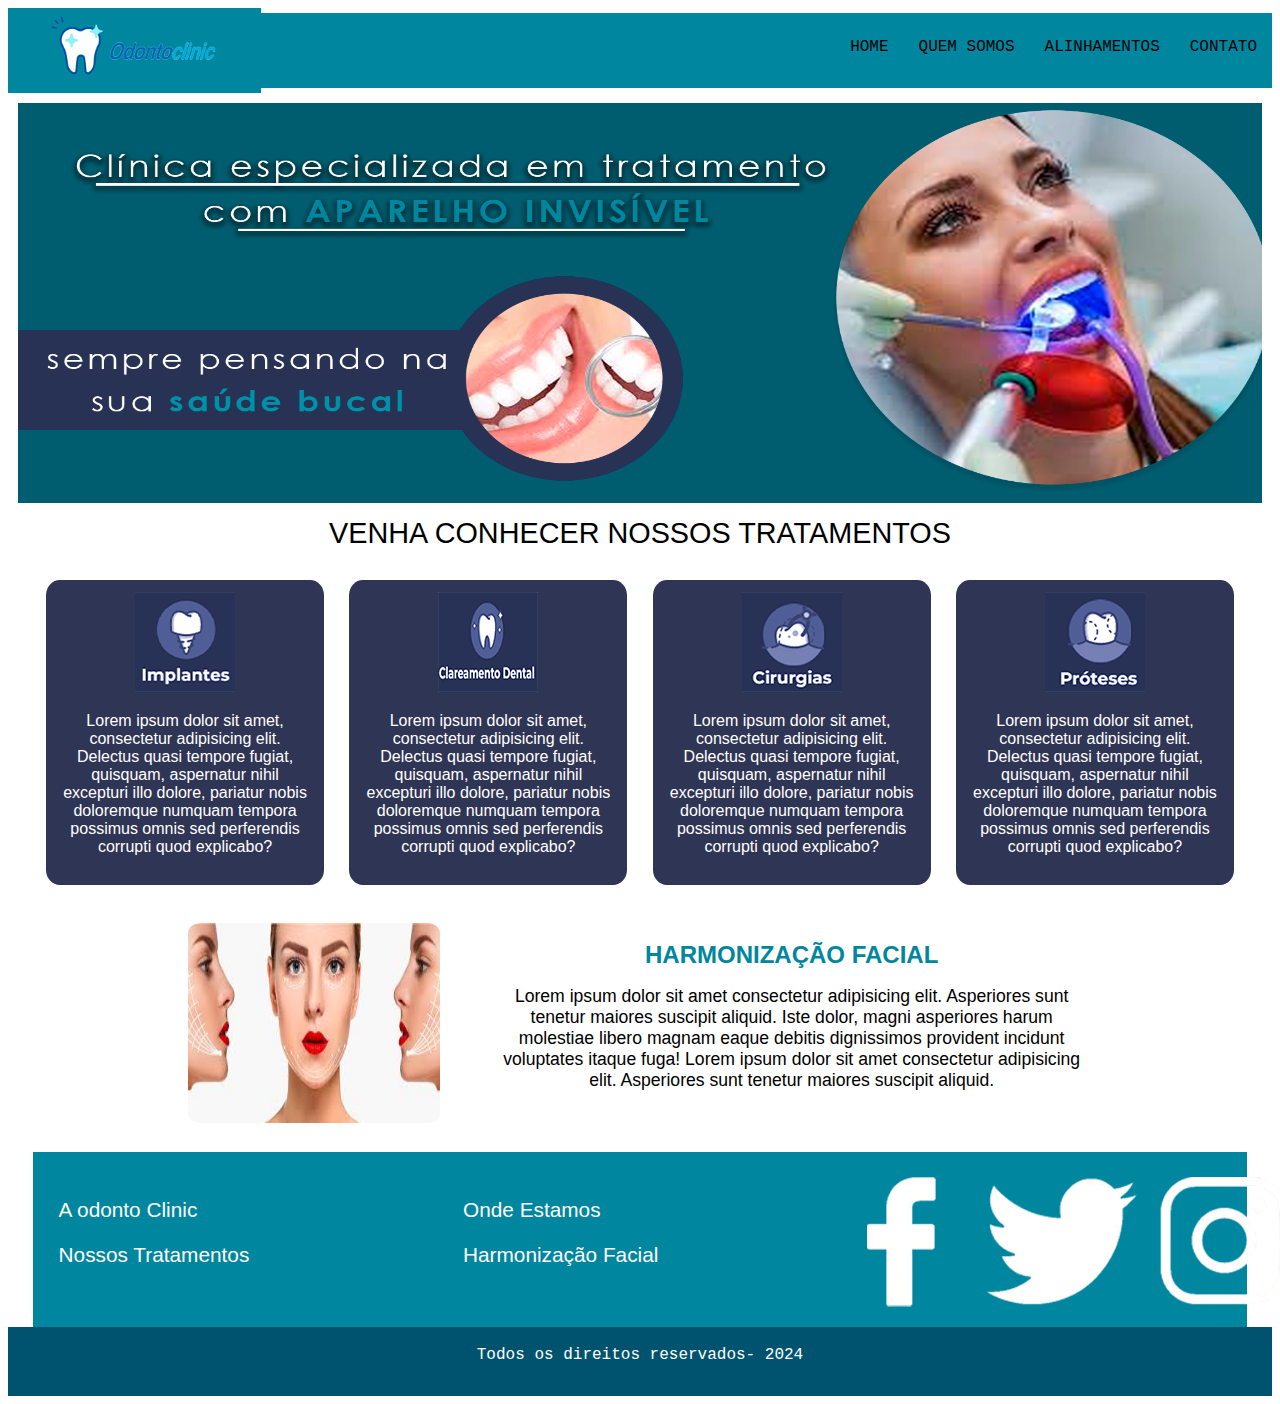
<file: index.html>
<!DOCTYPE html>
<html lang="en">
<head>
    <meta charset="UTF-8">
    <meta name="viewport" content="width=device-width, initial-scale=1.0">
    <title>odonto</title>
    <link rel="icon" href="imagens/favicon.ico" >

   <link type="text/css" rel="stylesheet" href="css/style.css">
</head>

<body>

          
    <div class="wrapper">

        <div class="boxLogo">
            <img src="imagens/logo.png" class="tamanhoLogo" >
        </div>  

        <div class="boxBotoes">
            <nav>
                <ul>
                    <li> <a href="index.html" >HOME </a> </li>   
                    <li> <a href="quemsomos.html" >QUEM SOMOS </a>  </li>   
                    <li> <a href="alinhamentos.html" >ALINHAMENTOS</a>  </li>   
                    <li> <a href="contato.html" >CONTATO</a>  </li>  
                 </ul>    
            </nav>
        </div>  

        <div class="boxBanner">
            <img src="imagens/banner.png" class="tamanhoBanner">
        </div>  
        
        <div class="boxConheca">
            VENHA CONHECER NOSSOS TRATAMENTOS
        </div>   
        
        
        <div class="boxTratamentos">
            <img src="imagens/IMPLANTE.png" alt="IMPLANTES">
            <P>
                Lorem ipsum dolor sit amet, consectetur adipisicing elit. Delectus quasi tempore fugiat, quisquam, aspernatur nihil excepturi illo dolore, pariatur nobis doloremque numquam tempora possimus omnis sed perferendis corrupti quod explicabo?
            </P>
        </div>   

        <div class="boxTratamentos">
            <img src="imagens/CLAREAMENTO.png" alt="CLAREAMENTO">
            <P>
                Lorem ipsum dolor sit amet, consectetur adipisicing elit. Delectus quasi tempore fugiat, quisquam, aspernatur nihil excepturi illo dolore, pariatur nobis doloremque numquam tempora possimus omnis sed perferendis corrupti quod explicabo?
            </P>
        </div>  

        <div class="boxTratamentos">
            <img src="imagens/CIRURGIAS.png" alt="CIRURGIAS">
            <P>
                Lorem ipsum dolor sit amet, consectetur adipisicing elit. Delectus quasi tempore fugiat, quisquam, aspernatur nihil excepturi illo dolore, pariatur nobis doloremque numquam tempora possimus omnis sed perferendis corrupti quod explicabo?
            </P>
        </div>  

        <div class="boxTratamentos">
            <img src="imagens/PROTESES.png" alt="PROTESES">
             <P>
                Lorem ipsum dolor sit amet, consectetur adipisicing elit. Delectus quasi tempore fugiat, quisquam, aspernatur nihil excepturi illo dolore, pariatur nobis doloremque numquam tempora possimus omnis sed perferendis corrupti quod explicabo?
            </P>
        </div>  

        <div class="boxDireita">
            <img src="imagens/harmonizaçao.jfif" alt="harmonizaçao facial" class="tamanhoImagens">
        </div>  

        <div class="boxTexto">
            <h1>
                HARMONIZAÇÃO FACIAL
            </h1>
            <p class="p1">
                Lorem ipsum dolor sit amet consectetur adipisicing elit. Asperiores sunt tenetur maiores suscipit aliquid. Iste dolor, magni asperiores harum molestiae libero magnam eaque debitis dignissimos provident incidunt voluptates itaque fuga! Lorem ipsum dolor sit amet consectetur adipisicing elit. Asperiores sunt tenetur maiores suscipit aliquid. 
            </p>
        </div>  

        <div class="boxInfo">
            <p> A odonto Clinic </p>
            <p> Nossos Tratamentos</p>
        </div>  

        <div class="boxInfo">
            <p> Onde Estamos </p>
            <p> Harmonização  Facial </p>
        </div> 

        <div class="boxInfo">
            <img src="imagens/redes.png" class="tamanhoredes">
        </div>
        

        <div class="boxRodape">
            Todos os direitos reservados- 2024
        </div>   


    </div> 
    
    
    
</body>
</html>
</file>
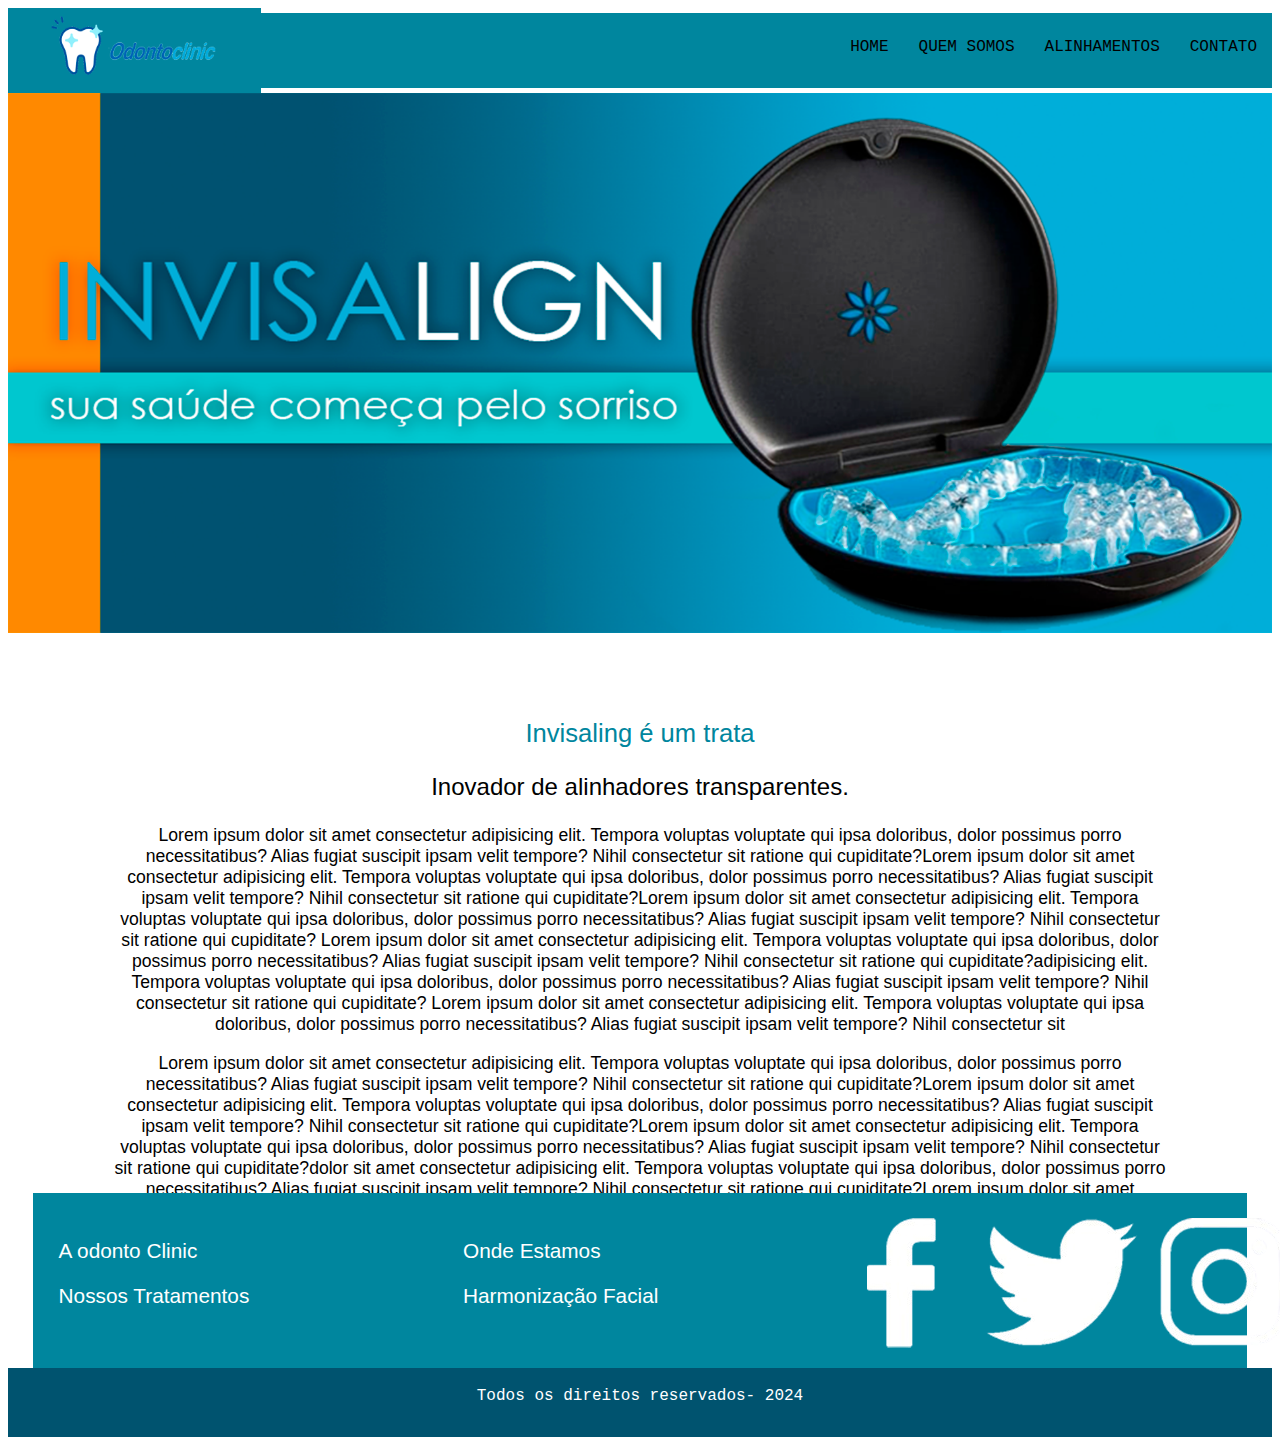
<file: alinhamentos.html>
<!DOCTYPE html>
<html lang="en">
<head>
    <meta charset="UTF-8">
    <meta name="viewport" content="width=device-width, initial-scale=1.0">
    <title>odonto</title>
    <link rel="icon" href="imagens/favicon.ico" >

   <link type="text/css" rel="stylesheet" href="css/style.css">
</head>

<body>

          
    <div class="wrapper">

        <div class="boxLogo">
            <img src="imagens/logo.png" class="tamanhoLogo" >
        </div>  

        <div class="boxBotoes">
            <nav>
                <ul>
                    <li> <a href="index.html" >HOME </a> </li>   
                    <li> <a href="quemsomos.html" >QUEM SOMOS </a>  </li>   
                    <li> <a href="alinhamentos.html" >ALINHAMENTOS</a>  </li>   
                    <li> <a href="contato.html" >CONTATO</a>  </li>  
                 </ul>    
            </nav>
        </div>  
        <div class="boxImg">
            <img src="imagens/invisa.png" class="tamImagem2">
        </div>  

        <div class="box3" class="textArea2">
            <p class="p3">Invisaling é um trata </p> 
            <p class="p4">Inovador de alinhadores transparentes.</p> 
         <p class="p2"> Lorem ipsum dolor sit amet consectetur adipisicing elit. Tempora voluptas voluptate qui ipsa doloribus, dolor possimus porro necessitatibus? Alias fugiat suscipit ipsam velit tempore? Nihil consectetur sit ratione qui cupiditate?Lorem ipsum dolor sit amet consectetur adipisicing elit. Tempora voluptas voluptate qui ipsa doloribus, dolor possimus porro necessitatibus? Alias fugiat suscipit ipsam velit tempore? Nihil consectetur sit ratione qui cupiditate?Lorem ipsum dolor sit amet consectetur adipisicing elit. Tempora voluptas voluptate qui ipsa doloribus, dolor possimus porro necessitatibus? Alias fugiat suscipit ipsam velit tempore? Nihil consectetur sit ratione qui cupiditate?
            Lorem ipsum dolor sit amet consectetur adipisicing elit. Tempora voluptas voluptate qui ipsa doloribus, dolor possimus porro necessitatibus? Alias fugiat suscipit ipsam velit tempore? Nihil consectetur sit ratione qui cupiditate?adipisicing elit. Tempora voluptas voluptate qui ipsa doloribus, dolor possimus porro necessitatibus? Alias fugiat suscipit ipsam velit tempore? Nihil consectetur sit ratione qui cupiditate?
            Lorem ipsum dolor sit amet consectetur adipisicing elit. Tempora voluptas voluptate qui ipsa doloribus, dolor possimus porro necessitatibus? Alias fugiat suscipit ipsam velit tempore? Nihil consectetur sit 
            </p>
            <p class="p2">
            Lorem ipsum dolor sit amet consectetur adipisicing elit. Tempora voluptas voluptate qui ipsa doloribus, dolor possimus porro necessitatibus? Alias fugiat suscipit ipsam velit tempore? Nihil consectetur sit ratione qui cupiditate?Lorem ipsum dolor sit amet consectetur adipisicing elit. Tempora voluptas voluptate qui ipsa doloribus, dolor possimus porro necessitatibus? Alias fugiat suscipit ipsam velit tempore? Nihil consectetur sit ratione qui cupiditate?Lorem ipsum dolor sit amet consectetur adipisicing elit. Tempora voluptas voluptate qui ipsa doloribus, dolor possimus porro necessitatibus? Alias fugiat suscipit ipsam velit tempore? Nihil consectetur sit ratione qui cupiditate?dolor sit amet consectetur adipisicing elit. Tempora voluptas voluptate qui ipsa doloribus, dolor possimus porro necessitatibus? Alias fugiat suscipit ipsam velit tempore? Nihil consectetur sit ratione qui cupiditate?Lorem ipsum dolor sit amet consectetur adipisicing elit. Tempora voluptas voluptate qui ipsa doloribus, dolor possimus porro necessitatibus? Alias fugiat suscipit ipsam velit tempore? Nihil consectetur sit ratione qui cupiditate?
            </p>
        </div>  

    
        <div class="boxInfo">
            <p> A odonto Clinic </p>
            <p> Nossos Tratamentos</p>
        </div>  

        <div class="boxInfo">
            <p> Onde Estamos </p>
            <p> Harmonização  Facial </p>
        </div> 
        
        <div class="boxInfo">
            <img src="imagens/redes.png" class="tamanhoredes">
        </div>
        

        <div class="boxRodape">
            Todos os direitos reservados- 2024
        </div>   


    </div> 
    
    
    
</body>
</html>
</file>
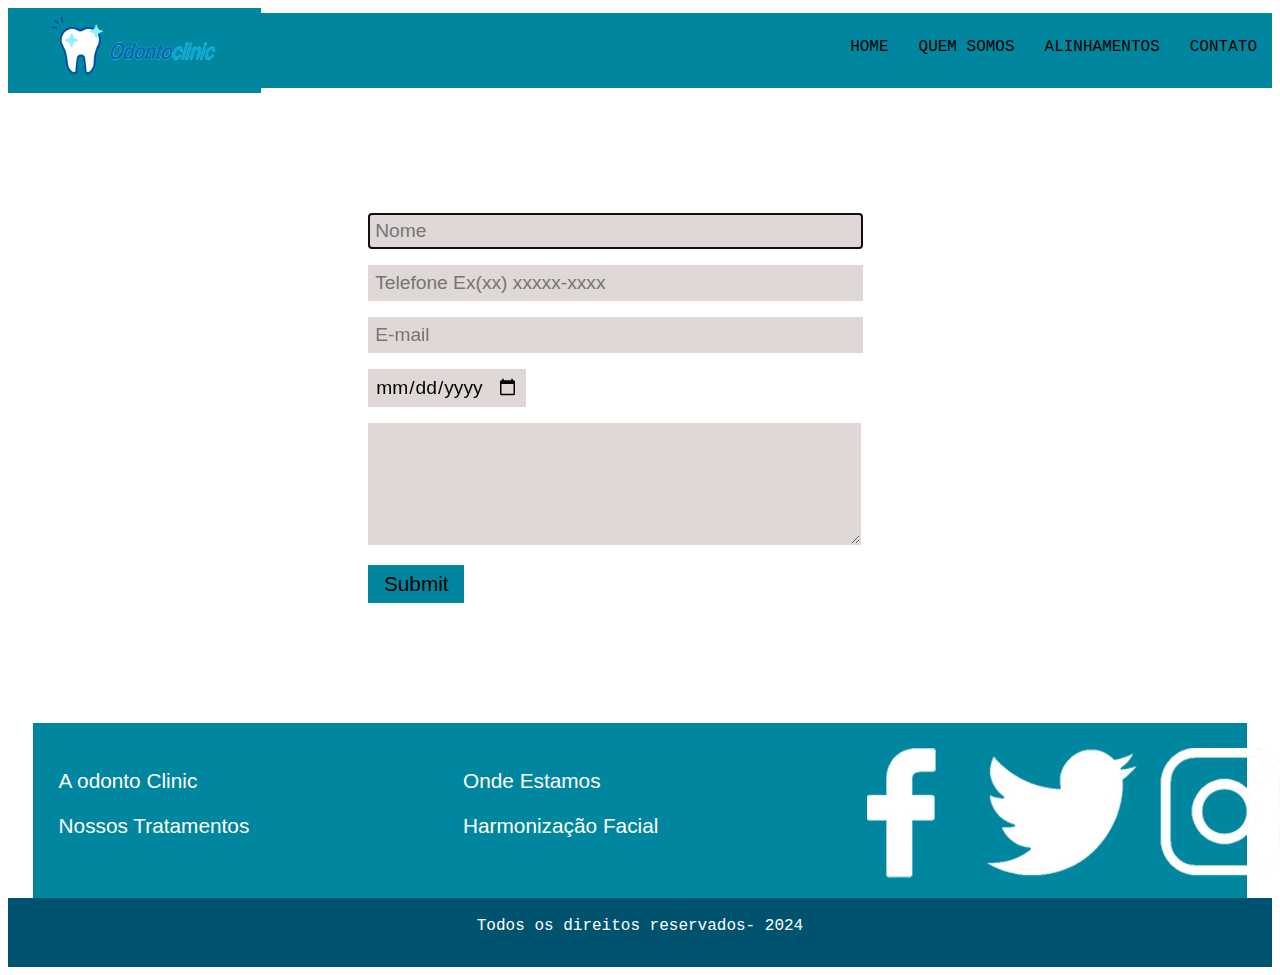
<file: contato.html>
<!DOCTYPE html>
<html lang="en">
<head>
    <meta charset="UTF-8">
    <meta name="viewport" content="width=device-width, initial-scale=1.0">
    <title>odonto</title>
    <link rel="icon" href="imagens/favicon.ico" >
   <link type="text/css" rel="stylesheet" href="css/style.css">
</head>

<body>

          
    
    <div class="wrapper"> 
        <div class="boxLogo">
            <img src="imagens/logo.png" class="tamanhoLogo">
        </div>

        <div class="boxBotoes">
            <nav>
                <ul>
                    <li><a href="index.html">HOME</a></li>
                    <li><a href="quem_somos.html">QUEM SOMOS</a></li>
                    <li><a href="alinhamentos.html">ALINHAMENTOS</a></li>
                    <li><a href="contato.html">CONTATO</a></li>
                </ul>
            </nav>
        </div>
        
        <div class="boxForm">
            <div id="conteudo_formulário"> 
                <form method="post" id="fContato" action="mailto:giulia.odenis@senacsp.edu.br">
        <p>
              <input type="text" name="tNome" id="cNome" size="50%" maxlength="20" autofocus required placeholder="Nome">
        </p>

        <p>
            <input type="tel" name="tTel" id="cTel" size="50%" maxlength="14" placeholder="Telefone Ex(xx) xxxxx-xxxx" required>
        </p>

        <p>
            <input type="email" name="tMail" id="cMail" size="50%" maxlength="30" placeholder="E-mail" required />
        </p>

        <p>
            <input type="date" name="tNasc" id="cNasc" size="50%"/>
        </p>
        <p>
            <textarea name="tMsg" id="cMsg" cols="50" rows="5" placeholder="Deixe aqui sua mensagem">
            </textarea>
        </p>     
         

        <p>
            <input type="submit" name="ENVIAR" class="botao" />
        </p>
                
    </form>
            </div>
        </div>

            <div class="boxInfo">
                <p> A odonto Clinic </p>
                <p> Nossos Tratamentos</p>
            </div>  
    
            <div class="boxInfo">
                <p> Onde Estamos </p>
                <p> Harmonização  Facial </p>
            </div> 
    
            <div class="boxInfo">
                <img src="imagens/redes.png" class="tamanhoredes">
            </div>
            
    
            <div class="boxRodape">
                Todos os direitos reservados- 2024
            </div>   

           

    </div>

</body>
</html>
</file>
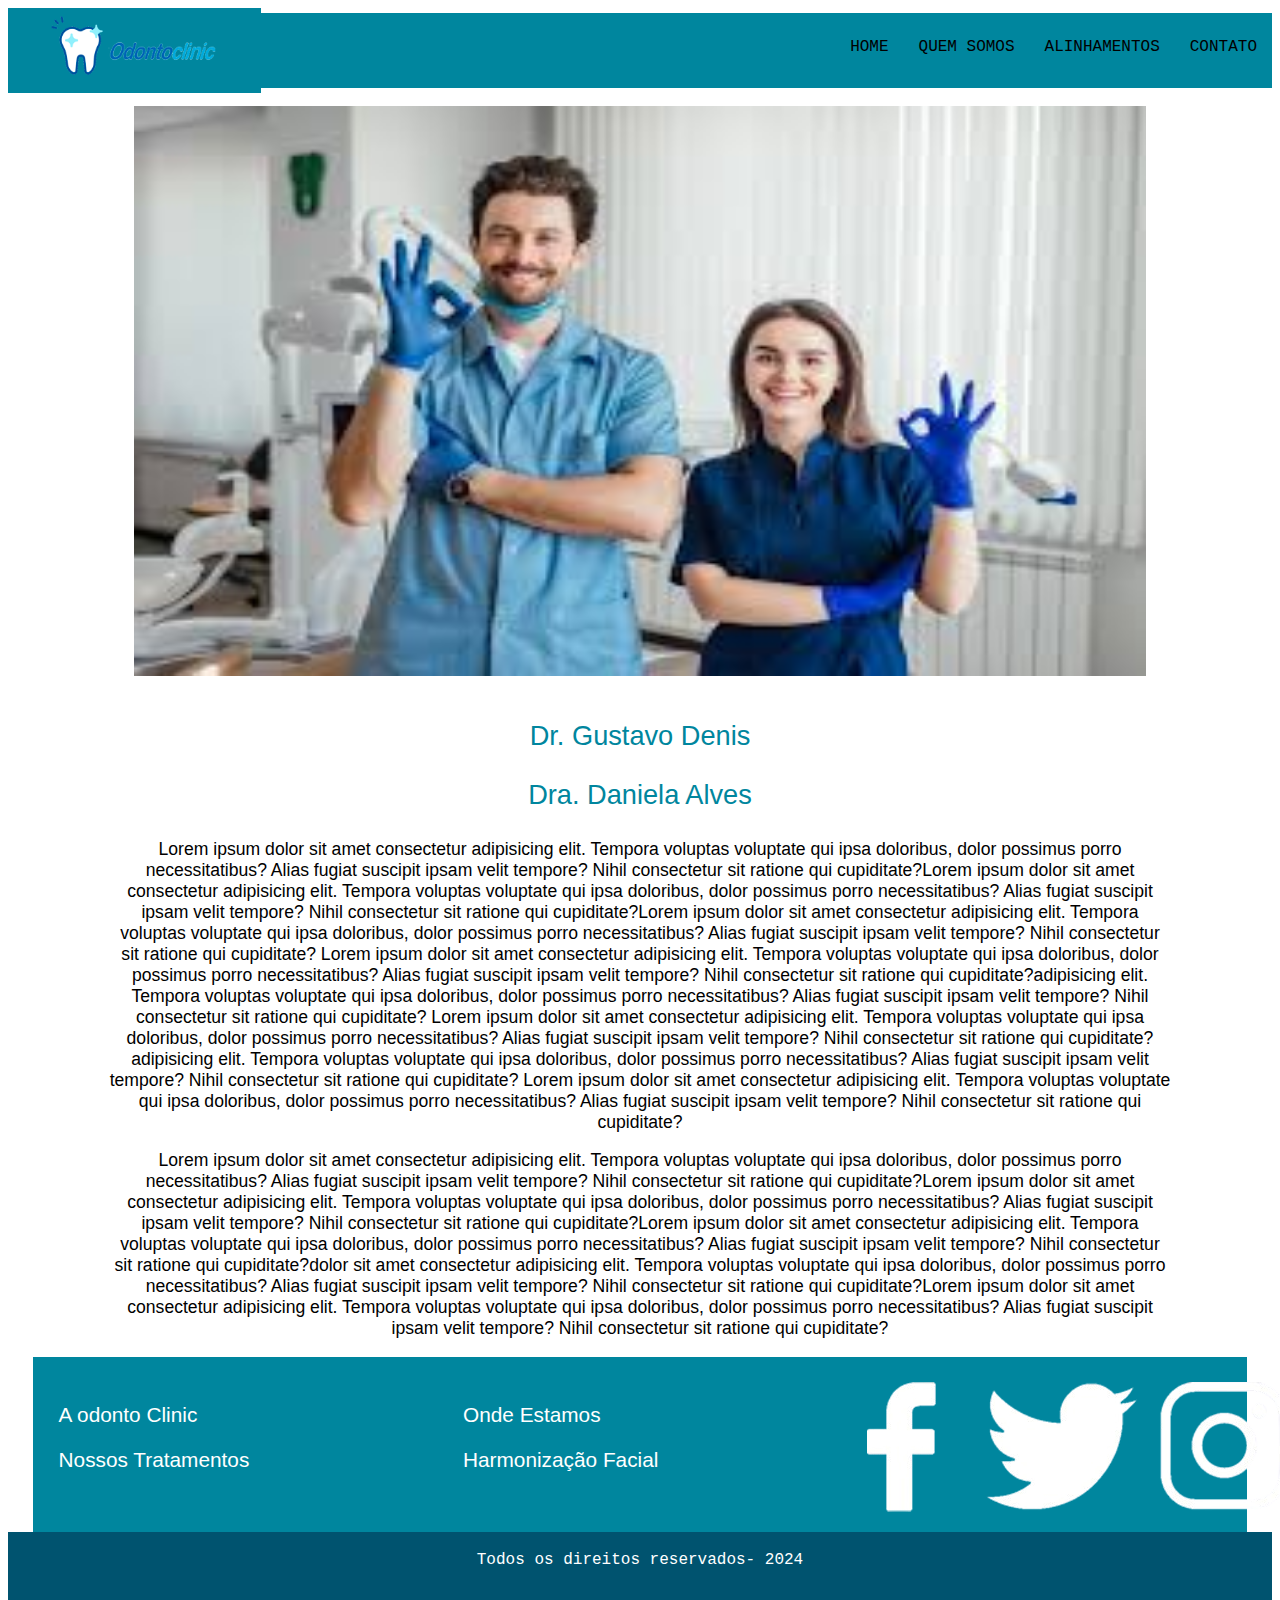
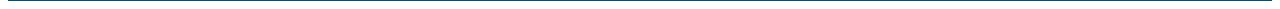
<file: quemsomos.html>
<!DOCTYPE html>
<html lang="en">
<head>
    <meta charset="UTF-8">
    <meta name="viewport" content="width=device-width, initial-scale=1.0">
    <title>odonto</title>
    <link rel="icon" href="imagens/favicon.ico" >

   <link type="text/css" rel="stylesheet" href="css/style.css">
</head>

<body>

          
    <div class="wrapper">

        <div class="boxLogo">
            <img src="imagens/logo.png" class="tamanhoLogo" >
        </div>  

        <div class="boxBotoes">
            <nav>
                <ul>
                    <li> <a href="index.html" >HOME </a> </li>   
                    <li> <a href="quemsomos.html" >QUEM SOMOS </a>  </li>   
                    <li> <a href="alinhamentos.html" >ALINHAMENTOS</a>  </li>   
                    <li> <a href="contato.html" >CONTATO</a>  </li>  
                 </ul>    
            </nav>
        </div>  
        <div class="boxImg">
            <img src="imagens/dentistas.jfif" class="tamImagem">
        </div>  

        <div class="box1" class="textArea">
            <p class="h2"> Dr. Gustavo Denis</p> 
            <p class="h2"> Dra. Daniela Alves</p>      

             <p class="p2"> Lorem ipsum dolor sit amet consectetur adipisicing elit. Tempora voluptas voluptate qui ipsa doloribus, dolor possimus porro necessitatibus? Alias fugiat suscipit ipsam velit tempore? Nihil consectetur sit ratione qui cupiditate?Lorem ipsum dolor sit amet consectetur adipisicing elit. Tempora voluptas voluptate qui ipsa doloribus, dolor possimus porro necessitatibus? Alias fugiat suscipit ipsam velit tempore? Nihil consectetur sit ratione qui cupiditate?Lorem ipsum dolor sit amet consectetur adipisicing elit. Tempora voluptas voluptate qui ipsa doloribus, dolor possimus porro necessitatibus? Alias fugiat suscipit ipsam velit tempore? Nihil consectetur sit ratione qui cupiditate?
            Lorem ipsum dolor sit amet consectetur adipisicing elit. Tempora voluptas voluptate qui ipsa doloribus, dolor possimus porro necessitatibus? Alias fugiat suscipit ipsam velit tempore? Nihil consectetur sit ratione qui cupiditate?adipisicing elit. Tempora voluptas voluptate qui ipsa doloribus, dolor possimus porro necessitatibus? Alias fugiat suscipit ipsam velit tempore? Nihil consectetur sit ratione qui cupiditate?
            Lorem ipsum dolor sit amet consectetur adipisicing elit. Tempora voluptas voluptate qui ipsa doloribus, dolor possimus porro necessitatibus? Alias fugiat suscipit ipsam velit tempore? Nihil consectetur sit ratione qui cupiditate?adipisicing elit. Tempora voluptas voluptate qui ipsa doloribus, dolor possimus porro necessitatibus? Alias fugiat suscipit ipsam velit tempore? Nihil consectetur sit ratione qui cupiditate?
            Lorem ipsum dolor sit amet consectetur adipisicing elit. Tempora voluptas voluptate qui ipsa doloribus, dolor possimus porro necessitatibus? Alias fugiat suscipit ipsam velit tempore? Nihil consectetur sit ratione qui cupiditate?
            </p>
            <p class="p2">
            Lorem ipsum dolor sit amet consectetur adipisicing elit. Tempora voluptas voluptate qui ipsa doloribus, dolor possimus porro necessitatibus? Alias fugiat suscipit ipsam velit tempore? Nihil consectetur sit ratione qui cupiditate?Lorem ipsum dolor sit amet consectetur adipisicing elit. Tempora voluptas voluptate qui ipsa doloribus, dolor possimus porro necessitatibus? Alias fugiat suscipit ipsam velit tempore? Nihil consectetur sit ratione qui cupiditate?Lorem ipsum dolor sit amet consectetur adipisicing elit. Tempora voluptas voluptate qui ipsa doloribus, dolor possimus porro necessitatibus? Alias fugiat suscipit ipsam velit tempore? Nihil consectetur sit ratione qui cupiditate?dolor sit amet consectetur adipisicing elit. Tempora voluptas voluptate qui ipsa doloribus, dolor possimus porro necessitatibus? Alias fugiat suscipit ipsam velit tempore? Nihil consectetur sit ratione qui cupiditate?Lorem ipsum dolor sit amet consectetur adipisicing elit. Tempora voluptas voluptate qui ipsa doloribus, dolor possimus porro necessitatibus? Alias fugiat suscipit ipsam velit tempore? Nihil consectetur sit ratione qui cupiditate?
            </p>
        </div>  

    
        <div class="boxInfo">
            <p> A odonto Clinic </p>
            <p> Nossos Tratamentos</p>
        </div>  

        <div class="boxInfo">
            <p> Onde Estamos </p>
            <p> Harmonização  Facial </p>
        </div> 

        <div class="boxInfo">
            <img src="imagens/redes.png" >
        </div> 
        
        

        <div class="boxRodape">
            Todos os direitos reservados- 2024
        </div>   


    </div> 
    
    
    
</body>
</html>
</file>
<file: css/style.css>
@charset "UTF-8";


.wrapper{ /*caixa principal que recebera as outras internas*/
    display:flex;/*  para transformar em blocos */
    flex-direction:row; /* row- coloquei em linha, mas temos colunas */
    flex-wrap: wrap;/* qnd crio caixas elas ficam uma do lado da outra o flex-wrap:wrap dara a quebra quando totalizar 100% */
    justify-content: center;
    align-items: center; /* alinhamos os blocos no centro */
    width:100%;
    height: auto;
    background-color: white;
    padding:0px;
    }
.boxBanner{
  width: 100%;
  height:auto;
  margin:10px;
 }
.boxConheca{
    background-color:white;
    width: 100%;
    height:50px;
    text-align: center;
    font-family: Arial, Helvetica, sans-serif;
    font-size: 180%;

 }
.boxLogo{
  background-color:#00869e;
  width: 20%;
  height:85px;
  text-align: center;
  font-family: 'Courier New', Courier, monospace;
  padding-top: 0%;
}

.boxBotoes{
  background-color: #00869e;
  width:80%;
  height:50px;
  margin:0px;
  text-align: center;
  font-family: 'Courier New', Courier, monospace;
  padding-top: 2%;
}
.boxTratamentos{
  background-color:#2f3555;
  width:20%;
  height:auto;
  margin:10px;
  text-align: center;
  font-family: Arial, Helvetica, sans-serif;
  font-size:100%;
  color: white;
  padding-top: 2%;
  border-radius: 5%;/*  para arredondar */
}
.boxDireita{
  width: 50%;
  height: 200px;
  margin: 10px; /*margem ao redor das caixas para ficarem distantes */
  border-radius: 5%;

}
.boxTexto{
  background-color:white;
  width: 50%;
  height:200px;
  margin: 10px; /*margem ao redor das caixas para ficarem distantes */
  border-radius: 5%;
}

.boxInfo{
  background-color:#00869e;
  width: 30%;
  height:150px;
  padding-left:2%;
  padding-top: 2%;
  font-size: 130%;
  color: white;
  font-family: Arial, Helvetica, sans-serif;
  text-align: justify;
} 


h1{
  font-size: 150%;
  font-family: Arial, Helvetica, sans-serif;
  text-align: center;
  color: #00869e;
}

.p1{
  font-size: 110%;
  font-family: Arial, Helvetica, sans-serif;
  text-align: center;
  color:black;
  padding-left: 3%;
  padding-right:3%;
}


.boxRodape{
  background-color:#00536f;
  width: 100%;
  height:50px;
  margin:0px;/*colocque margem se quiser q fique colado na margem do wrapper */
  text-align: center;
  font-family: 'Courier New', Courier, monospace;
  color: white;
  padding-top: 1.5%;
  
} 
.tamanhoImagens{
 width: 100%;
 height:200px;
 border-radius: 5%;
}

.tamanhoBanner{
 width: 100%;
 height:400px;
}
.tamanhoLogo{
 width:70%;
 height:70%;
 padding-top:3%;
}

/* BREAKPOINTS- tamanho para cada tipo de tela ex: quero as minhas caixas de tratamentos fiquem menores*/

@media screen and (min-width: 376px) {
  .boxTratamentos{
    width: 50%;
    height: auto;
    float: left;
    margin: 1%;
  }
  .boxDireita{
    width: 50%;
    height: auto;
    float: left;
    margin: 1%;
  }
}

@media screen and (min-width: 576px) {
  .boxTratamentos{
    width: 50%;
    height: auto;
    float: left;
    margin: 1%;
  }
  .boxDireita{
    width: 50%;
    height: auto;
    float: left;
    margin: 1%;
  }
  
}

@media screen and (min-width: 768px) {
  .boxTratamentos{
    width: 15%;
    float: left;
    margin-left: 5%;
    padding: 1%;
  }
  .boxDireita{
    width: 15%;
    float: left;
    margin-left: 5%;
    padding: 1%;
  }
}
@media screen and (min-width: 992px) {
  .boxTratamentos{
    width: 20%;
    float: left;
    margin-left: 1%;
    padding: 1%;
  } 
  .boxDireita{
    width: 20%;
    float: left;
    margin-left: 1%;
    padding: 1%;
  }
}
@media screen and (min-width: 1200px) {
  .boxTratamentos{
    width: 20%;
    float: left;
    margin-left: 1%;
    padding: 1%;
  }
  .boxDireita{
    width: 20%;
    float: left;
    margin-left: 1%;
    padding: 1%;
  }
}





/*MENU*/

nav{
    float: right;
}

nav ul{
    list-style: none; /*remover bolinhas*/
    margin: 0px;
    padding: 0px;
}

nav ul li{
    float: left;
}

nav ul li a{
    text-decoration: none; /*remover sublinhado*/
    color: #000000;
    padding: 15px 15px 10px 15px;
}

nav ul li a:hover{ /*hover (mouse sobre o link)*/
    color: #000000;
    /*text-decoration: underline;*/
    border-bottom: #ffffff 2px solid;
}


/*css do "quem somos"*/

.boxImg{
 width:100%;
 height:600px;
 text-align: center;
}

.tamImagem{
width:80%;
height:95%;
padding-bottom: 10%;
padding-top:1%;
}

.textArea{
    width: 100%;
    height:50px;
    margin:0px;/*colocque margem se quiser q fique colado na margem do wrapper */
    text-align: center;
    font-family: 'Courier New', Courier, monospace;
    color: white;
    padding-top: 1.5%;
}

.h2{
    font-size: 170%;
    font-family:Arial, Helvetica, sans-serif;
    text-align: center;
    color: #00869e;
  }

  .p2{
    font-size: 110%;
    font-family: Arial, Helvetica, sans-serif;
    text-align: center;
    color:black;
    padding-left: 8%;
    padding-right:8%;
  }

  /* pag alinhamentos */

  .tamImagem2{
    width:100%;
    height:90%;
    padding-top:0%;
    }

       .p2{
        font-size: 110%;
        font-family: Arial, Helvetica, sans-serif;
        text-align: center;
        color:black;
        padding-left: 8%;
        padding-right:8%;
      }

      .p3{
        font-size: 160%;
        font-family: Arial, Helvetica, sans-serif;
        text-align: center;
        color:#00869e;
        padding-left: 8%;
        padding-right:8%;
      }
      .p4{
        font-size: 150%;
        font-family: Arial, Helvetica, sans-serif;
        text-align: center;
        color: #000000;
        padding-left: 8%;
        padding-right:8%;
      }
      .textArea2{
        width: 100%;
        height:50px;
        margin:0px;/*colocque margem se quiser q fique colado na margem do wrapper */
        text-align: center;
        font-family: 'Courier New', Courier, monospace;
        color: white;
        padding-top: 1.5%;
      }

       .box3{
        width:100%;
        height:500px;
        text-align: center;
        margin-top:0%;
      }


      /***** CONTATO *****/

      #conteudo_formulário{
        margin-bottom: 10%;
        margin-top: 10%;
    }
    
     .boxForm{ 
        width: 100%;
        margin: auto;
        background-color: #fff;
        height: auto;
        margin-right: 5%;
    }
    
     form{ 
        background-color: #fff;
         width: 80%; 
         margin: auto;
        font-family: Arial, Helvetica, sans-serif;
        padding-left: 30%;
    
    }
    
    input, textarea{ 
       font-family: Arial, Helvetica, sans-serif;
       font-weight: normal;
       font-size: 1.2em; /*fonte responsiva */
       background-color: #e0d7d7;
       padding: 5px;
       border-style: solid;
       border-color: #e0d7d7;
       width: 50%;
       
    }
    
    label{
       font-family: Arial, Helvetica, sans-serif;
       color:#000000;
       font-size: 1.4em;
    }
    
    textarea:hover{
      background-color:#e0d7d7;
    }
    
    
    .botao {
       font-family: Arial, Helvetica, sans-serif;
       color:#000000;
       font-weight: normal;
       font-size: 1.3em; /*fonte responsiva */
       background-color: #00869e;
       padding: 5px;
       border-color: #00869e;
       border-style: solid;
       margin-right: 5%;
       width: 10%;
    }
    
    #cNasc {
        width: 15%;
    }
</file>
